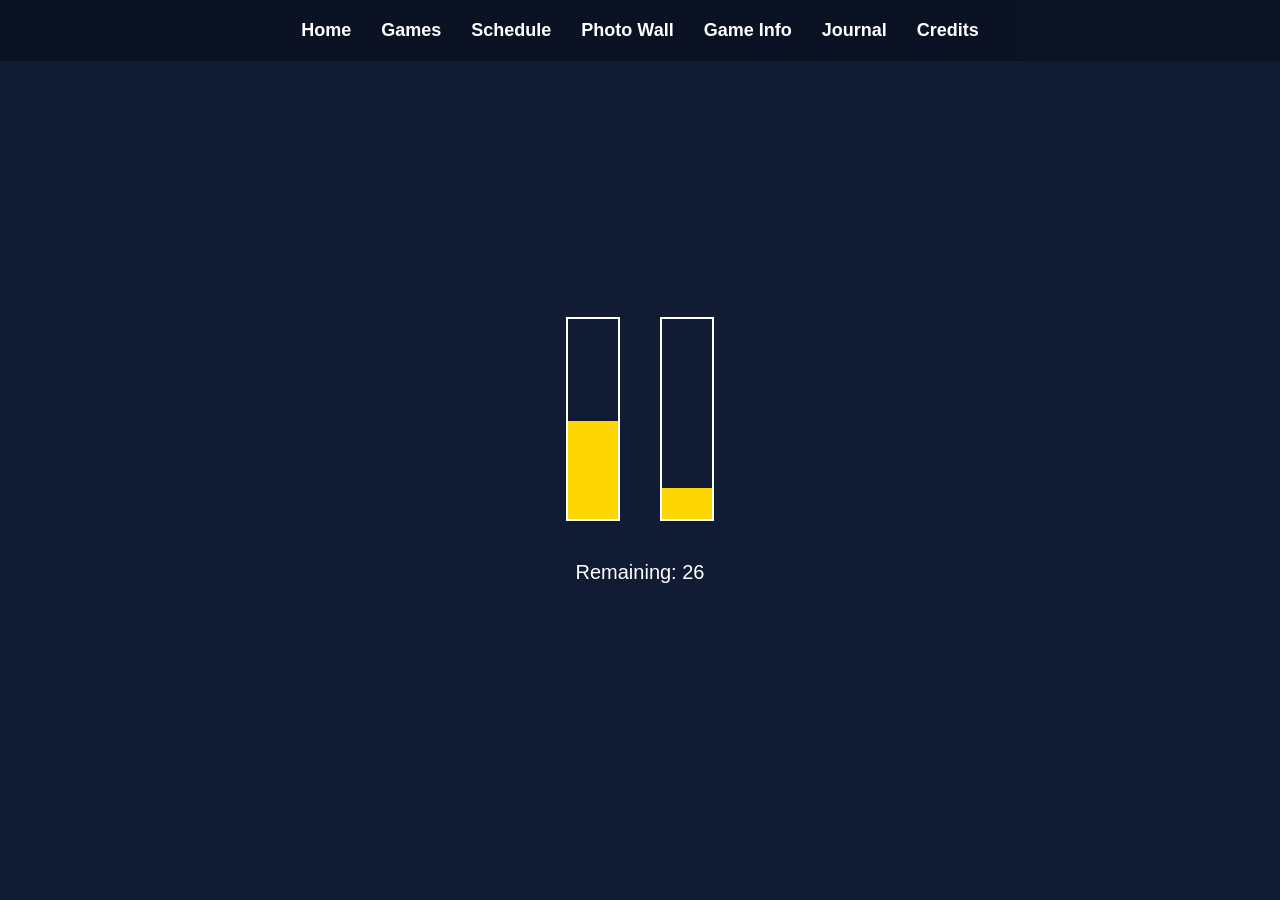
<file: points.html>
<!DOCTYPE html>
<html lang="en">
<head>
    <meta charset="UTF-8">
    <meta name="viewport" content="width=device-width, initial-scale=1.0">
    <title>Points Page</title>
    <link rel="icon" type="image/png" sizes="96x96" href="favicon-96x96.png">
    <link rel="icon" type="image/svg+xml" href="favicon.svg">
    <link rel="shortcut icon" href="favicon.ico">
    <link rel="apple-touch-icon" sizes="180x180" href="apple-touch-icon.png">
    <link rel="stylesheet" href="styles.css">
    <style>
        .vial-container {
            display: flex;
            justify-content: center;
            align-items: center;
            margin-bottom: 20px;
        }

        .vial {
            width: 50px;
            height: 200px;
            border: 2px solid white;
            position: relative;
            margin: 0 20px;
            overflow: hidden;
        }

        .vial-fill {
            position: absolute;
            bottom: 0;
            left: 0;
            width: 100%;
            background-color: gold;
        }

        .vial-label {
            position: absolute;
            top: -30px;
            width: 100%;
            text-align: center;
        }

        .remaining {
            font-size: 20px;
            margin-top: 20px;
        }

        @media screen and (max-width: 768px) {
            .remaining {
                font-size: 18px;
            }
        }
    </style>
</head>
<body>
    <div class="content">
        <div class="vial-container">
            <div class="vial">
                <div class="vial-fill" id="faithfuls-fill"></div>
                <div class="vial-label">Faithfuls</div>
            </div>
            <div class="vial">
                <div class="vial-fill" id="traitors-fill"></div>
                <div class="vial-label">Traitors</div>
            </div>
        </div>
        <div class="remaining" id="remaining-points"></div>
    </div>

    <script src="js/menu.js"></script>
    <!-- Note: no audio.js here in original, but consistent look might benefit from it if needed. Original didn't have audio here. -->

    <script>
        const faithfulsPoints = 35;
        const traitorsPoints = 11;
        const maxPoints = 72;

        const faithfulsFill = document.getElementById('faithfuls-fill');
        const traitorsFill = document.getElementById('traitors-fill');
        const remainingPointsDisplay = document.getElementById('remaining-points');

        function updateVials() {
            faithfulsFill.style.height = `${(faithfulsPoints / maxPoints) * 100}%`;
            traitorsFill.style.height = `${(traitorsPoints / maxPoints) * 100}%`;
            remainingPointsDisplay.textContent = `Remaining: ${maxPoints - faithfulsPoints - traitorsPoints}`;
        }

        updateVials();
    </script>
</body>
</html>
</file>
<file: styles.css>
/* Common Styles */
body {
    margin: 0;
    padding: 0;
    display: flex;
    justify-content: center;
    align-items: center;
    height: 100vh;
    background-color: #111b34;
    font-family: Arial, sans-serif;
    text-align: center;
    color: white;
    position: relative;
    overflow: hidden;
    transition: background-color 1s ease-in-out;
}

@font-face {
    font-family: 'YaroCut';
    src: url('css/YaroCut.woff') format('woff');
    font-weight: normal;
    font-style: normal;
}

/* Menu Bar */
.menu-bar {
    display: flex;
    justify-content: center;
    padding: 20px 0;
    background-color: rgba(0, 0, 0, 0.3);
    position: fixed;
    top: 0;
    width: 100%;
    z-index: 10;
}

.menu-bar a {
    color: white;
    text-decoration: none;
    margin: 0 15px;
    font-size: 18px;
    font-weight: bold;
    transition: color 0.3s ease;
}

.menu-bar a:hover {
    color: #a0a0a0;
    animation: wiggle 0.5s ease;
}

@keyframes wiggle {
    0% { transform: rotate(0deg); }
    25% { transform: rotate(2deg); }
    50% { transform: rotate(0deg); }
    75% { transform: rotate(-2deg); }
    100% { transform: rotate(0deg); }
}

/* Specific Menu behavior for Credits page (override via ID) */
#menuBar {
    opacity: 0;
    transition: opacity 2s ease;
}
#menuBar:hover {
    opacity: 1;
}

/* Content Container */
.content {
    display: flex;
    flex-direction: column;
    justify-content: center;
    align-items: center;
    flex-grow: 1;
    position: relative;
    width: 100%;
}

/* Info Box (Common) */
.info-box {
    background-color: rgba(50, 50, 50, 0.4);
    box-shadow: 0 3px 12px rgba(0, 0, 0, 0.6);
    border-radius: 10px;
    padding: 30px;
    max-width: 650px;
    width: 80%;
    text-align: center;
    backdrop-filter: blur(15px);
    position: absolute;
    top: 50%;
    left: 50%;
    transform: translate(-50%, -50%);
    z-index: 30;
    opacity: 0;
    transition: opacity 1s ease;
}

.info-box p {
    font-size: 18px;
    margin: 10px 0;
    color: white;
    text-shadow: 2px 2px 4px rgba(0,0,0,0.5);
    line-height: 1.4;
}

.info-box .highlight {
    font-weight: bold;
    color: #ffcc00;
}

/* Image Container */
.image-container {
    position: relative;
    display: flex;
    justify-content: center;
    align-items: center;
    max-height: 80vh;
    opacity: 0;
    transition: opacity 2s ease;
    z-index: 20;
}

.key-image {
    pointer-events: none;
    aspect-ratio: 16/9;
    width: auto;
    max-width: 80vw;
    max-height: 85vh;
    border: 2px solid black;
    box-shadow: 0 0 20px rgba(0, 0, 0, 0.8);
    position: absolute;
    top: 50%;
    left: 50%;
    transform: translate(-50%, -50%);
    z-index: 15;
}

/* Logo Section */
.logo-container {
    display: flex;
    align-items: center;
    position: absolute;
    top: 20px;
    left: 50%;
    transform: translateX(-50%);
    z-index: 15;
    margin-bottom: 10px;
}

.logo {
    height: 95px;
}

#wpp-logo {
    height: 85px;
}

/* Mute Button */
#muteButton {
    position: fixed;
    bottom: 20px;
    right: 20px;
    background-color: rgba(255, 255, 255, 0.2);
    border: 1px solid white;
    color: white;
    padding: 10px 15px;
    cursor: pointer;
    z-index: 9999;
    font-family: 'YaroCut', sans-serif;
    transition: background-color 0.3s ease;
}

#muteButton:hover {
    background-color: rgba(255, 255, 255, 0.4);
}

/* Cracking Glass Effect */
#crackCanvas {
    position: absolute;
    top: 0;
    left: 0;
    width: 100%;
    height: 100%;
    pointer-events: none;
    z-index: 5;
}

/* TV Static Overlay */
.static-screen {
    position: fixed;
    top: 0;
    left: 0;
    width: 100%;
    height: 100%;
    background: url('static.gif') repeat;
    background-size: cover;
    opacity: 0;
    z-index: 25;
    pointer-events: none;
}

/* Countdown */
.countdown {
    font-size: 2em;
    font-weight: bold;
    color: #001f3f;
    position: fixed;
    bottom: 10px;
    left: 0;
    width: 100%;
    text-align: center;
    z-index: 100;
    font-family: 'YaroCut', sans-serif !important;
    padding: 5px 0;
    margin: 0;
    text-shadow: 0 0 10px rgba(255, 255, 255, 0.7);
    background-color: rgba(255, 255, 255, 0.7);
    opacity: 0;
    visibility: hidden;
}

/* Text Styles */
h1 { font-size: 3em; }
h2 { font-size: 1.5em; margin-bottom: 10px; }
p { font-size: 1.2em; }
.glitch-text { font-family: 'YaroCut', sans-serif !important; }

/* Survey styles from script.js */
.survey-container {
    width: 100%;
    max-width: 620px;
    margin: 12px auto 0;
    position: relative;
    height: 460px;
    overflow: hidden;
    border: 1px solid #ccc;
    background: #fff;
    margin-bottom: 25px;
}

.survey-container iframe {
    width: 100%;
    height: 460px;
    border: 0;
}

.survey-heading {
    font-size: 1.2em !important;
    font-weight: normal;
    margin-bottom: 12px;
    margin-top: 0;
    padding-top: 32px;
}

.survey-wrapper {
    display: flex;
    flex-direction: column;
    height: calc(100vh - 80px);
    overflow: hidden;
    justify-content: flex-start;
    padding-top: 32px;
}


/* Media Queries */
@media screen and (max-width: 768px) {
    .menu-bar {
        padding: 15px 0;
        flex-wrap: wrap;
        position: relative; /* On mobile, maybe relative is better if it takes too much space? Kept consistent with previous though. */
    }

    .menu-bar a {
        margin: 5px 10px;
        font-size: 16px;
    }

    .info-box {
        padding: 20px;
    }

    .info-box p {
        font-size: 16px;
    }

    #muteButton {
        bottom: 10px;
        right: 10px;
        padding: 8px 12px;
        font-size: 14px;
    }

    .container {
        max-width: 85%;
    }
}
</file>
